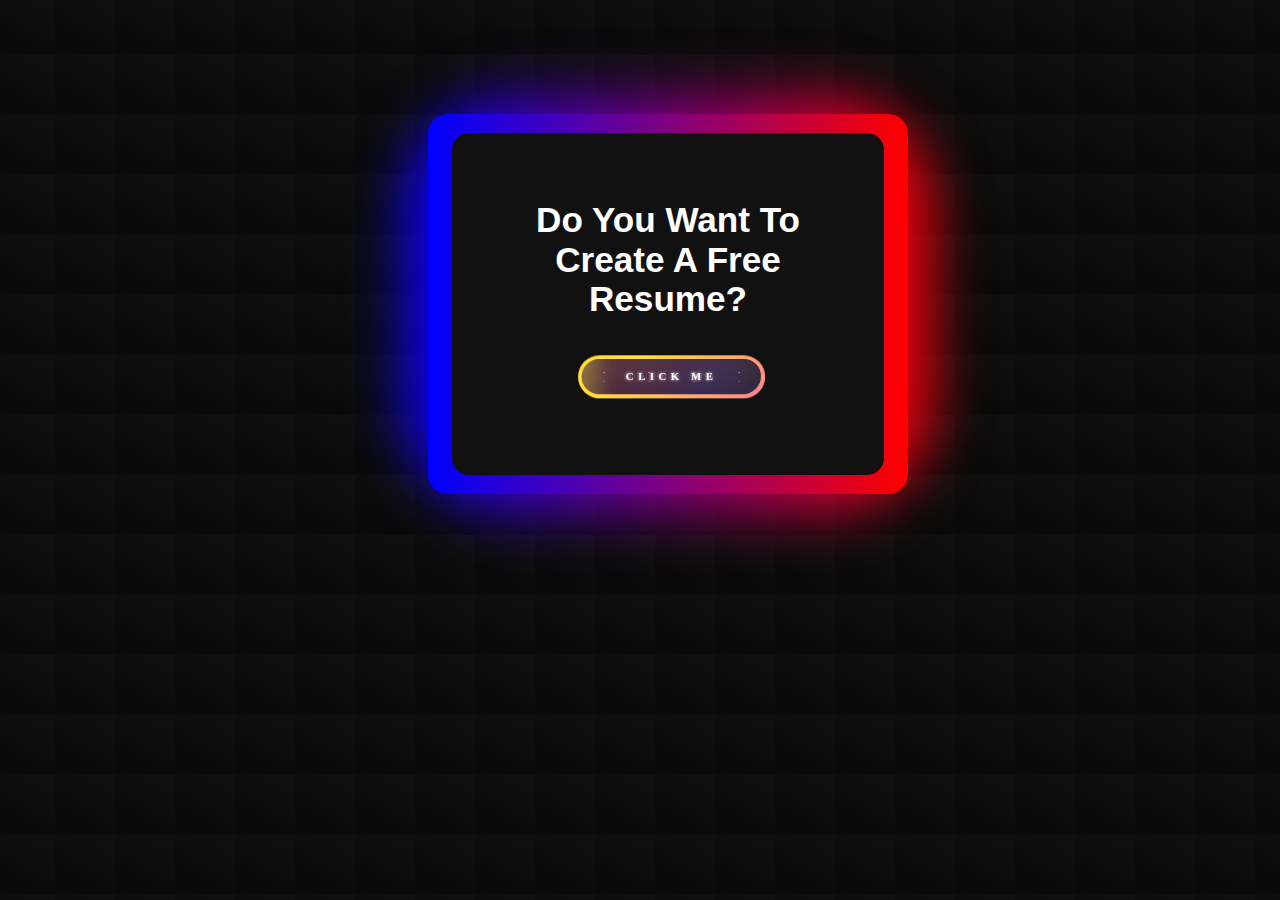
<file: index.html>
<!DOCTYPE html>
<html lang="en">
<head>
    <meta charset="UTF-8">
    <meta name="viewport" content="width=device-width, initial-scale=1.0">
    <title>Free Resume Builder By SHMUQ</title>
    <link rel="stylesheet" href="ResumeBuilder.css">


    <!-- Google tag (gtag.js) -->
<script async src="https://www.googletagmanager.com/gtag/js?id=G-G11FJ1MVS4"></script>
<script>
  window.dataLayer = window.dataLayer || [];
  function gtag(){dataLayer.push(arguments);}
  gtag('js', new Date());

  gtag('config', 'G-G11FJ1MVS4');
</script>

</head>
<body>
    
    <div class="container">
        <div class="border">
            <div class="content">
            <h1 class="heading">Do You Want To Create A Free Resume?</h1>
            <button onclick="window.location.href='index2.html'"
                type="button" class="btn">
                <strong>CLICK ME</strong>
                <div id="container-stars">
                  <div id="stars"></div>
                </div>
                <div id="glow">
                  <div class="circle"></div>
                  <div class="circle"></div>
                </div>
            </button>           
            </div>
        </div>
    </div>

</body>
</html>
</file>
<file: ResumeBuilder.css>
body{
  background-color: #111111;
  background-image: linear-gradient(
    32deg,
    rgba(8, 8, 8, 0.74) 30px,
    transparent
  );
  background-size: 60px 60px;
  background-position: -5px -5px;
}


@keyframes rotate {
    from {
      transform: rotateZ(0deg);
    }
  
    to {
      transform: rotateZ(360deg);
    }
  }
  
  .border {
    background-image: linear-gradient(to left, red, blue);
    width: 480px;
    height: 380px;
    border-radius: 20px;
    margin-top: 114px;
    margin-left: 420px;
  }
  
  .border::before {
    background-image: linear-gradient(to left, red, blue);
    content: "";
    position: absolute;
    z-index: -1;
    height: 380px;
    width: 480px;
    scale: 1.1;
    filter: blur(25px);
    animation: rotate 4s linear infinite;
    border-radius: 100px;
  }
  
  .content {
    background-color: #111;
    width: 480px;
    height: 380px;
    border-radius: 19px;
    scale: 0.9;
  }


.heading{
    font-family: Tahoma, sans-serif;
    font-size: 39px;
    color: white;
    text-align: center;
    padding-top: 75px;
    padding-right: 80px;
    margin-left: 80px;
}


.btn {
    margin-left: 140px;
    margin-top: 40px;
    display: flex;
    justify-content: center;
    align-items: center;
    width: 13rem;
    overflow: hidden;
    height: 3rem;
    background-size: 300% 300%;
    cursor: pointer;
    backdrop-filter: blur(1rem);
    border-radius: 5rem;
    transition: 0.5s;
    animation: gradient_301 5s ease infinite;
    border: double 4px transparent;
    background-image: linear-gradient(#212121, #212121),
      linear-gradient(
        137.48deg,
        #ffdb3b 10%,
        #fe53bb 45%,
        #8f51ea 67%,
        #0044ff 87%
      );
    background-origin: border-box;
    background-clip: content-box, border-box;
  }
  
  #container-stars {
    position: absolute;
    z-index: -1;
    width: 100%;
    height: 100%;
    overflow: hidden;
    transition: 0.5s;
    backdrop-filter: blur(1rem);
    border-radius: 5rem;
  }
  
  strong {
    z-index: 2;
    font-family: "Avalors Personal Use";
    font-size: 12px;
    letter-spacing: 5px;
    color: #ffffff;
    text-shadow: 0 0 4px white;
  }
  
  #glow {
    position: absolute;
    display: flex;
    width: 12rem;
  }
  
  .circle {
    width: 100%;
    height: 30px;
    filter: blur(2rem);
    animation: pulse_3011 4s infinite;
    z-index: -1;
  }
  
  .circle:nth-of-type(1) {
    background: rgba(254, 83, 186, 0.636);
  }
  
  .circle:nth-of-type(2) {
    background: rgba(142, 81, 234, 0.704);
  }
  
  .btn:hover #container-stars {
    z-index: 1;
    background-color: #212121;
  }
  
  .btn:hover {
    transform: scale(1.1);
  }
  
  .btn:active {
    border: double 4px #fe53bb;
    background-origin: border-box;
    background-clip: content-box, border-box;
    animation: none;
  }
  
  .btn:active .circle {
    background: #fe53bb;
  }
  
  #stars {
    position: relative;
    background: transparent;
    width: 200rem;
    height: 200rem;
  }
  
  #stars::after {
    content: "";
    position: absolute;
    top: -10rem;
    left: -100rem;
    width: 100%;
    height: 100%;
    animation: animStarRotate 90s linear infinite;
  }
  
  #stars::after {
    background-image: radial-gradient(#ffffff 1px, transparent 1%);
    background-size: 50px 50px;
  }
  
  #stars::before {
    content: "";
    position: absolute;
    top: 0;
    left: -50%;
    width: 170%;
    height: 500%;
    animation: animStar 60s linear infinite;
  }
  
  #stars::before {
    background-image: radial-gradient(#ffffff 1px, transparent 1%);
    background-size: 50px 50px;
    opacity: 0.5;
  }
  
  @keyframes animStar {
    from {
      transform: translateY(0);
    }
  
    to {
      transform: translateY(-135rem);
    }
  }
  
  @keyframes animStarRotate {
    from {
      transform: rotate(360deg);
    }
  
    to {
      transform: rotate(0);
    }
  }
  
  @keyframes gradient_301 {
    0% {
      background-position: 0% 50%;
    }
  
    50% {
      background-position: 100% 50%;
    }
  
    100% {
      background-position: 0% 50%;
    }
  }
  
  @keyframes pulse_3011 {
    0% {
      transform: scale(0.75);
      box-shadow: 0 0 0 0 rgba(0, 0, 0, 0.7);
    }
  
    70% {
      transform: scale(1);
      box-shadow: 0 0 0 10px rgba(0, 0, 0, 0);
    }
  
    100% {
      transform: scale(0.75);
      box-shadow: 0 0 0 0 rgba(0, 0, 0, 0);
    }
  }


  /* CSS Code for Small Screens (Below 768px Width) */
@media (max-width: 768px) {
  .border {
    width: 90%; /* Full width with some padding */
    height: auto;
    margin: 20px auto; /* Center the div */
    margin-top: 220px; /* Reduce the top margin */
  }
  .border::before {
    display: none;
  }

  .content {
    width: 100%; /* Make content full-width */
    height: 100%;
    padding: px; /* Add some padding */
  }

  .heading {
    font-size: 24px; /* Reduce heading font size */
    padding-top: 30px;
    padding-right: 0;
    margin: 0;
    text-align: center;
  }

  .btn {
    position: relative;
    top: -12px;
    margin: 20px auto; /* Center the button */
    margin-top: 20px;
    width: 8rem; /* Adjust width */
    height: 2rem; /* Adjust height */
    font-size: 10px; /* Smaller text size */
  }
}
</file>
